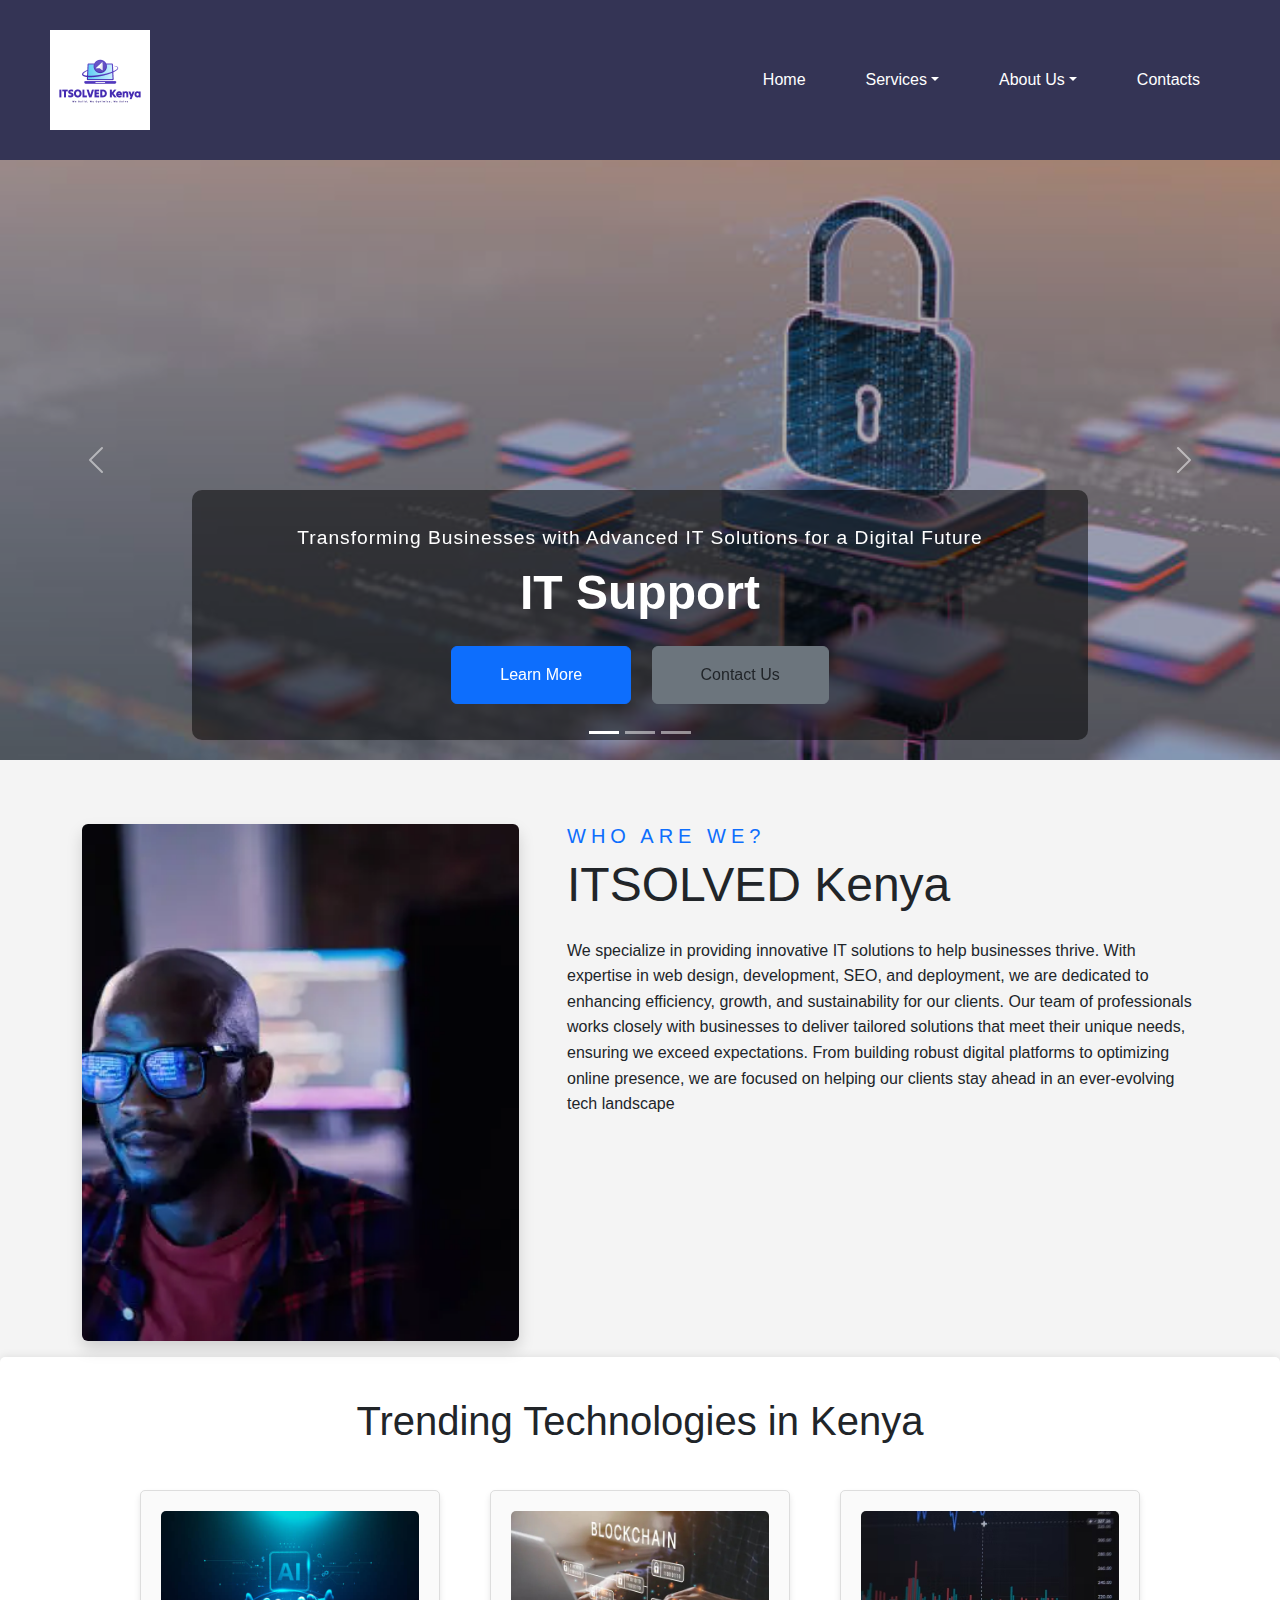
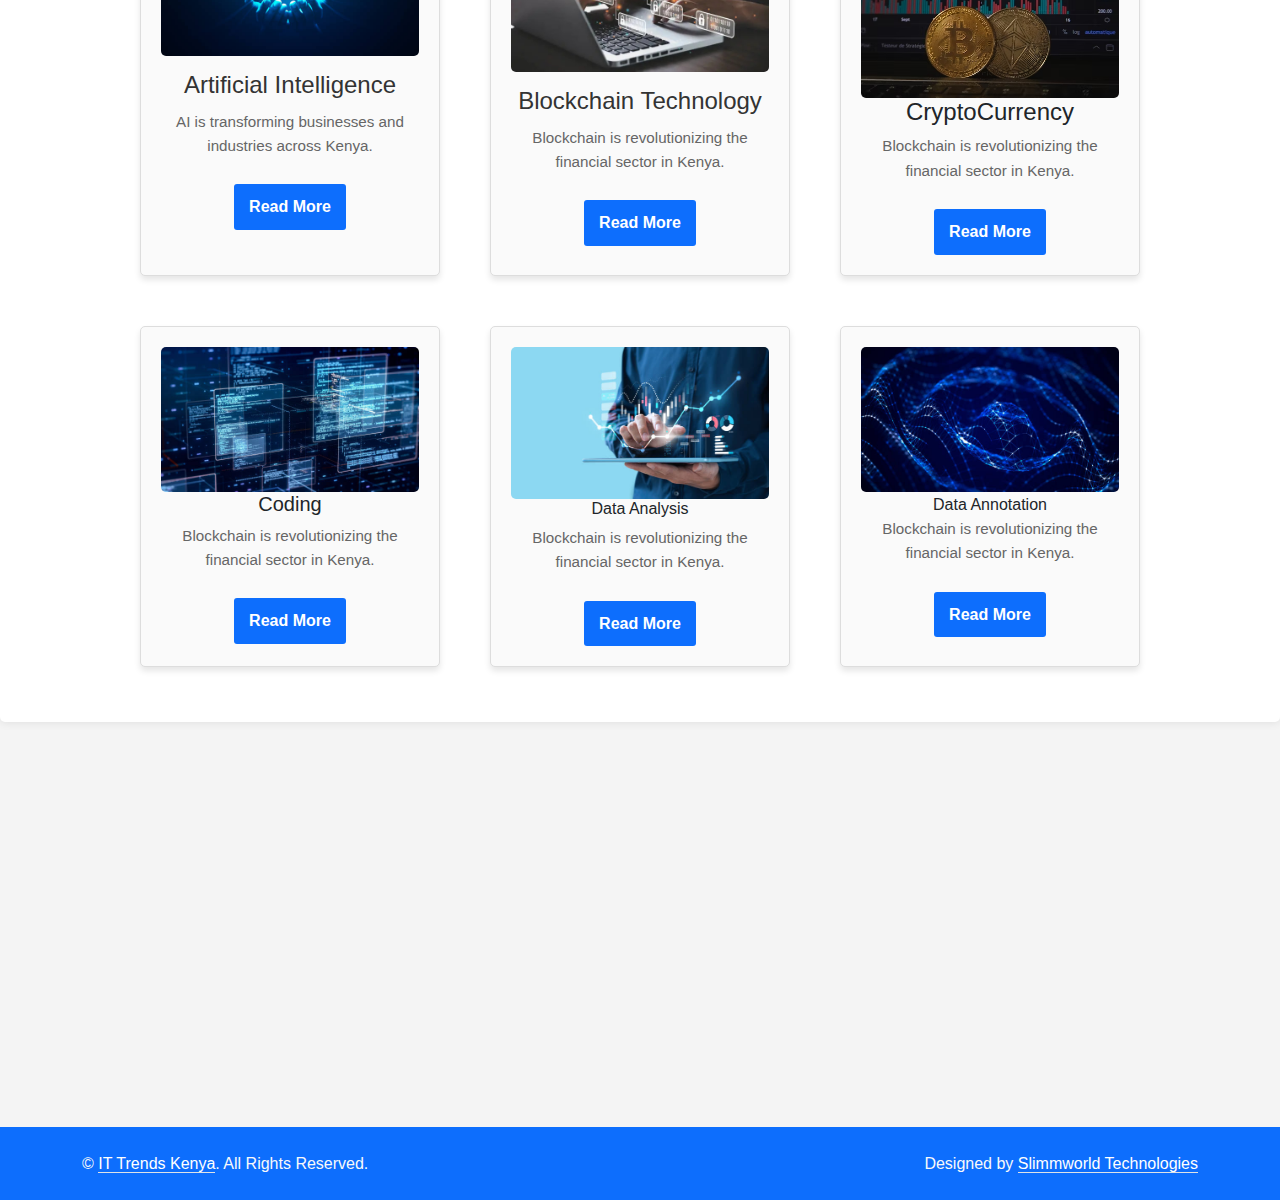
<file: index.html>
<!DOCTYPE html>
<html lang="en">
<head>
    <meta charset="UTF-8">
    <meta name="viewport" content="width=device-width, initial-scale=1.0">
    <title>ITSOLVED Kenya</title>
    <link href="https://cdn.jsdelivr.net/npm/bootstrap@5.3.0/dist/css/bootstrap.min.css" rel="stylesheet">
    <link href="https://cdnjs.cloudflare.com/ajax/libs/font-awesome/5.10.0/css/all.min.css" rel="stylesheet">
    <link href="https://cdn.jsdelivr.net/npm/bootstrap-icons@1.4.1/font/bootstrap-icons.css" rel="stylesheet">
    <link rel="stylesheet" href="https://cdnjs.cloudflare.com/ajax/libs/animate.css/4.1.1/animate.min.css"/>
    <link rel="stylesheet" href="styles.css">

</head>
<body>

    <div data-include="./components/header.html"></div>

    <main>
  <!-- Carousel Start -->
  <div class="container-fluid p-0 mb-5">
    <div id="header-carousel" class="carousel slide carousel-fade" data-bs-ride="carousel">
        <div class="carousel-indicators">
            <button type="button" data-bs-target="#header-carousel" data-bs-slide-to="0" class="active" aria-current="true" aria-label="Slide 1"></button>
            <button type="button" data-bs-target="#header-carousel" data-bs-slide-to="1" aria-label="Slide 2"></button>
            <button type="button" data-bs-target="#header-carousel" data-bs-slide-to="2" aria-label="Slide 3"></button>
          </div>
        <div class="carousel-inner">
            <div class="carousel-item active">
                <img class="w-100" src="images/block.jpg" alt="Image">
                <div class="carousel-caption d-flex flex-column align-items-center justify-content-center">
                    <div class="p-3" style="max-width: 900px;">
                        <h5 class="text-white animated bounceInDown">Transforming Businesses with Advanced IT Solutions for a Digital Future</h5>
                        <h1 class="display-1 text-white mb-md-4 animated zoomIn">IT Support</h1>
                        <a href="IT-support.html" class="btn btn-primary py-md-3 px-md-5 me-3 animated slideInLeft">Learn More</a>
                        <a href="contacts.html" class="btn btn-secondary py-md-3 px-md-5 text-dark animated slideInRight">Contact Us</a>
                    </div>
                </div>
            </div>
            <div class="carousel-item">
                <img class="w-100" src="images/ITsolutions-ezgif.com-webp-to-jpg-converter.jpg" alt="Image">
                <div class="carousel-caption d-flex flex-column align-items-center justify-content-center">
                    <div class="p-3" style="max-width: 900px;">
                        <h5 class="text-white animated bounceInDown">We provide cutting-edge solutions to help you stay ahead of the competition.</h5>
                        <h1 class="display-1 text-white mb-md-4 animated zoomIn">Design Solutions</h1>
                        <a href="prts.html" class="btn btn-primary py-md-3 px-md-5 me-3 animated slideInLeft">Learn More</a>
                        <a href="IT-solutions.html" class="btn btn-secondary py-md-3 px-md-5 text-dark animated slideInRight">Contact Us</a>
                    </div>
                </div>
            </div>
            <div class="carousel-item">
                <img class="w-100" src="images/UX.jpg" alt="Image">
                <div class="carousel-caption d-flex flex-column align-items-center justify-content-center">
                    <div class="p-3" style="max-width: 900px;">
                        <h5 class="text-white animated bounceInDown">Empowering Progress with Reliable and Sustainable Software Solutions</h5>
                        <h1 class="display-1 text-white mb-md-4 animated zoomIn">Software Solutions</h1>
                        <a href="power.html" class="btn btn-primary py-md-3 px-md-5 me-3 animated slideInLeft">Learn More</a>
                        <a href="contacts.html" class="btn btn-secondary py-md-3 px-md-5 text-dark animated slideInRight">Contact Us</a>
                    </div>
                </div>
            </div>
        </div>
        <button class="carousel-control-prev" type="button" data-bs-target="#header-carousel"
            data-bs-slide="prev">
            <span class="carousel-control-prev-icon" aria-hidden="true"></span>
            <span class="visually-hidden">Previous</span>
        </button>
        <button class="carousel-control-next" type="button" data-bs-target="#header-carousel"
            data-bs-slide="next">
            <span class="carousel-control-next-icon" aria-hidden="true"></span>
            <span class="visually-hidden">Next</span>
        </button>
    </div>
</div>
<!-- Carousel End -->


    <!-- About Start -->
    <div class="container-fluid py-3 wow fadeInUp" data-wow-delay="0.1s">
        <div class="container">
            <div class="row gx-5">
                <div class="col-lg-5 mb-5 mb-lg-0" style="min-height: 500px;">
                    <div class="position-relative h-100">
                        <img class="position-absolute w-100 h-100 shadow rounded wow zoomIn" data-wow-delay="0.3s" src="../images/techguy.png" style="object-fit: cover;">
                    </div>
                </div>
                <div class="col-lg-7">
                    <div class="mb-4">
                        <h5 class="text-primary text-uppercase" style="letter-spacing: 5px;">Who are we?</h5>
                        <h1 class="display-5 mb-0">ITSOLVED Kenya</h1>
                    </div>
                    <p class="mb-4"> We specialize in providing innovative IT solutions to help businesses thrive. With expertise in web design, development, SEO, and deployment, we are dedicated to enhancing efficiency, growth, and sustainability for our clients. Our team of professionals works closely with businesses to deliver tailored solutions that meet their unique needs, ensuring we exceed expectations. From building robust digital platforms to optimizing online presence, we are focused on helping our clients stay ahead in an ever-evolving tech landscape</p>
                    <div class="row g-3">
                        <div class="col-sm-6 wow zoomIn" data-wow-delay="0.6s">
                            <div class="bg-primary d-flex flex-column justify-content-center text-center border-bottom border-5 border-secondary rounded p-3" style="height: 200px;">
                                <i class="fa fa-star fa-4x text-white mb-4"></i>
                                <h4 class="text-white mb-0">Over 10 Years of Combined Experience</h4>
                            </div>
                        </div>
                        <div class="col-sm-6 wow zoomIn" data-wow-delay="0.9s">
                            <div class="bg-secondary d-flex flex-column justify-content-center text-center border-bottom border-5 border-primary rounded p-3" style="height: 200px;">
                                <i class="fa fa-award fa-4x text-dark mb-4"></i>
                                <h4 class="text-dark mb-0">Simplifying Technology, Amplifying Success</h4>
                            </div>
                        </div>
                    </div>
                </div>
            </div>
        </div>
    </div>
    <!-- About End -->
    

   

        <section id="trending">
            <h2>Trending Technologies in Kenya</h2>
            <div class="trend-container">
                <div class="trend-item">
                    <img src="images/AI.jpg" alt="Artificial Intelligence">
                    <h3>Artificial Intelligence</h3>
                    <p>AI is transforming businesses and industries across Kenya.</p>
                    <a href="News/AInews.html">Read More</a>
                </div>
                <div class="trend-item">
                    <img src="images/BlockChain.jpg" alt="Blockchain">
                    <h3>Blockchain Technology</h3>
                    <p>Blockchain is revolutionizing the financial sector in Kenya.</p>
                    <a href="News/Blockchain.html">Read More</a>
                </div>
                <div class="trend-item">
                    <img src="images/crypto.jpg" alt="CryptoCurrency">
                    <h4>CryptoCurrency</h4>
                    <p>Blockchain is revolutionizing the financial sector in Kenya.</p>
                    <a href="News/CryptoCurrency.html">Read More</a>
                </div>
                <div class="trend-item">
                    <img src="images/coding.jpg" alt="Coding">
                    <h5>Coding</h5>
                    <p>Blockchain is revolutionizing the financial sector in Kenya.</p>
                    <a href="News/Coding.html">Read More</a>
                </div>
                <div class="trend-item">
                    <img src="images/analysis.jpg" alt="Data Analysis">
                    <h6>Data Analysis</h6>
                    <p>Blockchain is revolutionizing the financial sector in Kenya.</p>
                    <a href="News/Data Analysis.html">Read More</a>
                </div>
                <div class="trend-item">
                    <img src="images/Annotation.jpg" alt="Data Annotation">
                    <h7>Data Annotation</h7>
                    <p>Blockchain is revolutionizing the financial sector in Kenya.</p>
                    <a href="News/Data Annotation.html">Read More</a>
                </div>
                <!-- Add more trend items as needed -->
            </div>
        </section>
    </main>

    <div data-include="./components/footer.html"></div>
    <button id="backToTop" title="Go to top">↑</button>


<link rel="stylesheet" href="https://cdnjs.cloudflare.com/ajax/libs/animate.css/4.1.1/animate.min.css"/>

<script src="https://cdn.jsdelivr.net/npm/bootstrap@5.3.0/dist/js/bootstrap.bundle.min.js"></script>

<script src="https://code.jquery.com/jquery-3.6.0.min.js"></script>
<script src="https://cdnjs.cloudflare.com/ajax/libs/wow/1.1.2/wow.min.js"></script>
<script>
    new WOW().init();
</script>

    <script src="scripts.js"></script>
</body>
</html>
</file>
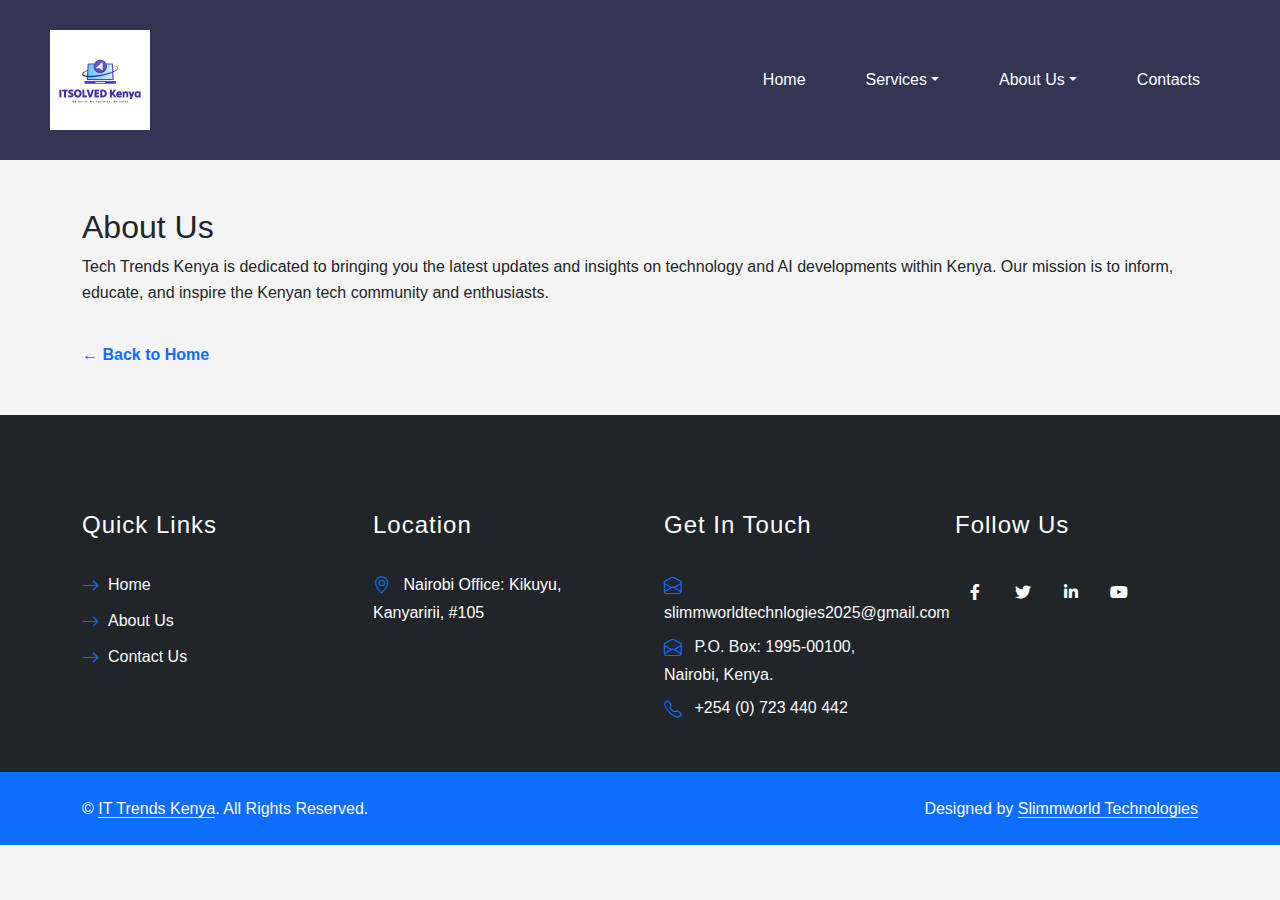
<file: about.html>
<!DOCTYPE html>
<html lang="en">
<head>
    <meta charset="UTF-8">
    <meta name="viewport" content="width=device-width, initial-scale=1.0">
    <title>About - Tech Trends Kenya</title>
    <link href="https://cdn.jsdelivr.net/npm/bootstrap@5.3.0/dist/css/bootstrap.min.css" rel="stylesheet">
    <link href="https://cdnjs.cloudflare.com/ajax/libs/font-awesome/5.10.0/css/all.min.css" rel="stylesheet">
    <link href="https://cdn.jsdelivr.net/npm/bootstrap-icons@1.4.1/font/bootstrap-icons.css" rel="stylesheet">

    <link rel="stylesheet" href="styles.css">

</head>
<body>
    <div data-include="./components/header.html"></div>

    <main>



        <section class="container my-5">
            <h2>About Us</h2>
            <p>
                Tech Trends Kenya is dedicated to bringing you the latest updates and insights on technology and AI developments within Kenya. Our mission is to inform, educate, and inspire the Kenyan tech community and enthusiasts.
            </p>
            <!-- Add more content as needed -->
            <a href="index.html" class="back-link">← Back to Home</a>
        </section>
    </main>
    <div data-include="./components/footer.html"></div>
    <button id="backToTop" title="Go to top">↑</button>


 <link rel="stylesheet" href="https://cdnjs.cloudflare.com/ajax/libs/animate.css/4.1.1/animate.min.css"/>


 <script src="https://cdnjs.cloudflare.com/ajax/libs/wow/1.1.2/wow.min.js"></script>
 <script>
     new WOW().init();
 </script>

  <script src="https://cdn.jsdelivr.net/npm/bootstrap@5.3.0/dist/js/bootstrap.bundle.min.js"></script>
    <script src="scripts.js"></script>
</body>
</html>
</file>
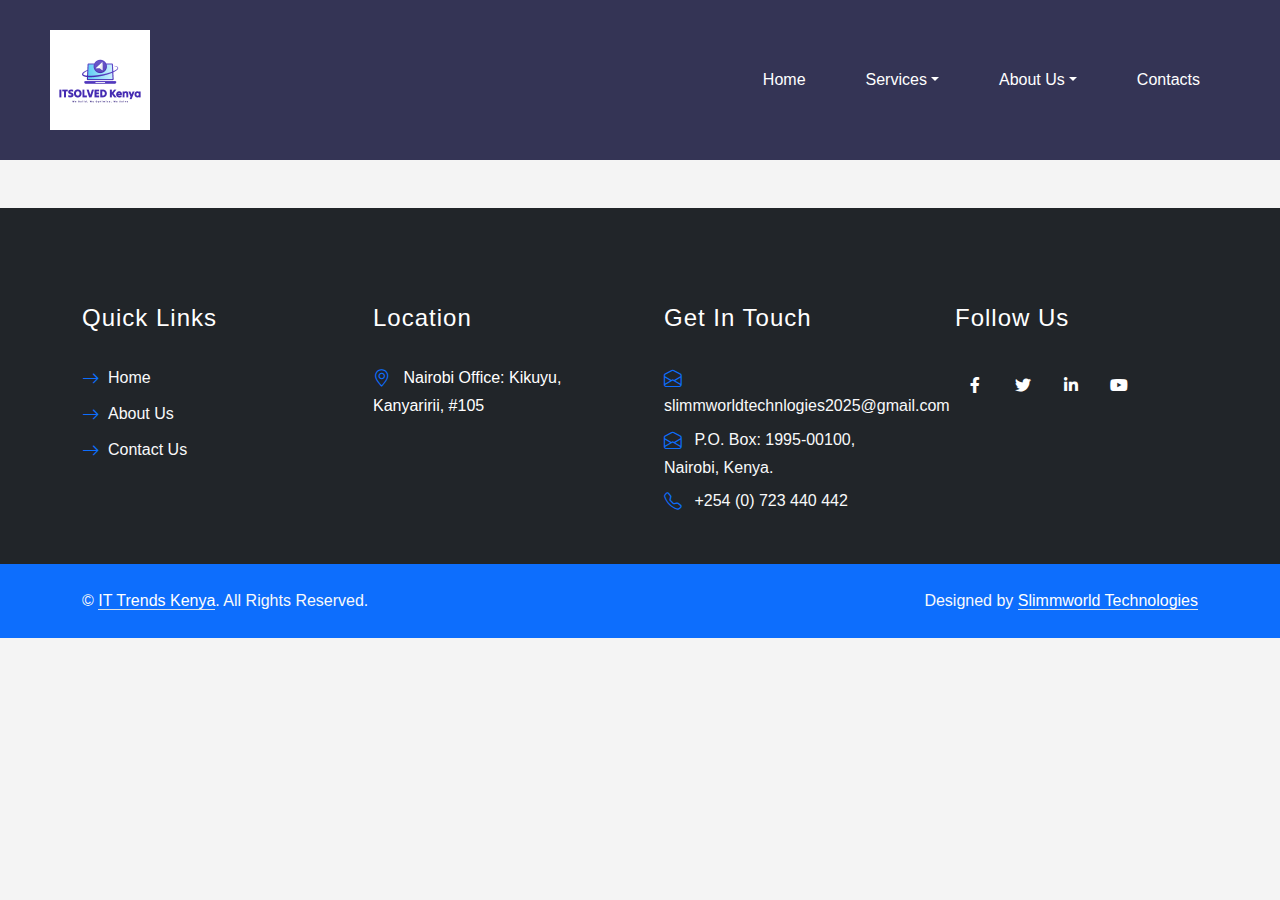
<file: contacts.html>
<!DOCTYPE html>
<html lang="en">
<head>
    <meta charset="UTF-8">
    <meta name="viewport" content="width=device-width, initial-scale=1.0">
    <title>Contact Us</title>
    <link href="https://cdn.jsdelivr.net/npm/bootstrap@5.3.0/dist/css/bootstrap.min.css" rel="stylesheet">
    <link href="https://cdnjs.cloudflare.com/ajax/libs/font-awesome/5.10.0/css/all.min.css" rel="stylesheet">
    <link href="https://cdn.jsdelivr.net/npm/bootstrap-icons@1.4.1/font/bootstrap-icons.css" rel="stylesheet">

    <link rel="stylesheet" href="styles.css">

</head>
<body>
    <div data-include="./components/header.html"></div>

    <main>







    </main>
    <div data-include="./components/footer.html"></div>
    <button id="backToTop" title="Go to top">↑</button>


 <link rel="stylesheet" href="https://cdnjs.cloudflare.com/ajax/libs/animate.css/4.1.1/animate.min.css"/>


 <script src="https://cdnjs.cloudflare.com/ajax/libs/wow/1.1.2/wow.min.js"></script>
 <script>
     new WOW().init();
 </script>

  <script src="https://cdn.jsdelivr.net/npm/bootstrap@5.3.0/dist/js/bootstrap.bundle.min.js"></script>
    <script src="scripts.js"></script>
</file>
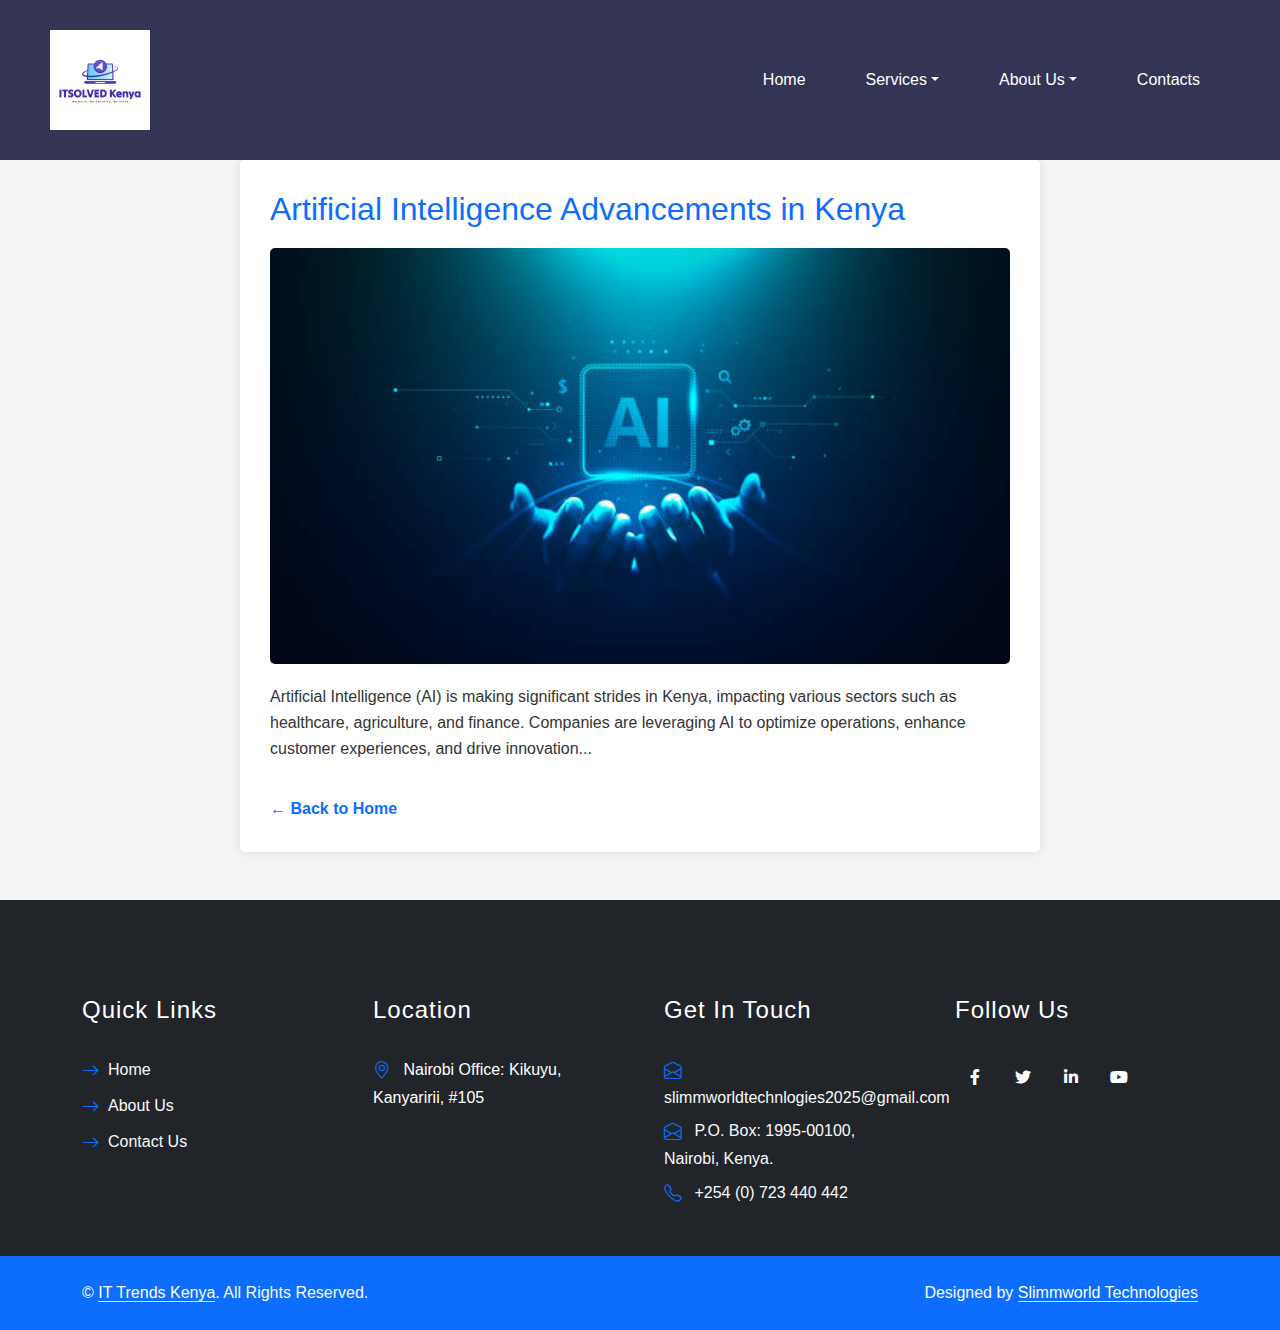
<file: News/AInews.html>
<!DOCTYPE html>
<html lang="en">
<head>
    <meta charset="UTF-8">
    <meta name="viewport" content="width=device-width, initial-scale=1.0">
    <title>Artificial Intelligence Advancements in Kenya</title>
    <title>IT Trends Kenya</title>
    <link href="https://cdn.jsdelivr.net/npm/bootstrap@5.3.0/dist/css/bootstrap.min.css" rel="stylesheet">
    <link href="https://cdnjs.cloudflare.com/ajax/libs/font-awesome/5.10.0/css/all.min.css" rel="stylesheet">
    <link href="https://cdn.jsdelivr.net/npm/bootstrap-icons@1.4.1/font/bootstrap-icons.css" rel="stylesheet">

    <link rel="stylesheet" href="../styles.css">

</head>
<body>
    <div data-include="../components/headerSecondLevel.html"></div>

    <main>



        <article>
            <h2>Artificial Intelligence Advancements in Kenya</h2>
            <img src="../images/AI.jpg" alt="AI Detailed Image">
            <p>
                Artificial Intelligence (AI) is making significant strides in Kenya, impacting various sectors such as healthcare, agriculture, and finance. Companies are leveraging AI to optimize operations, enhance customer experiences, and drive innovation...
            </p>
            <!-- Add more content as needed -->
            <a href="../index.html" class="back-link">← Back to Home</a>
        </article>
    </main>

    <div data-include="../components/footer.html"></div>
    <button id="backToTop" title="Go to top">↑</button>


 <link rel="stylesheet" href="https://cdnjs.cloudflare.com/ajax/libs/animate.css/4.1.1/animate.min.css"/>


 <script src="https://cdnjs.cloudflare.com/ajax/libs/wow/1.1.2/wow.min.js"></script>
 <script>
     new WOW().init();
 </script>

  <script src="https://cdn.jsdelivr.net/npm/bootstrap@5.3.0/dist/js/bootstrap.bundle.min.js"></script>
    <script src="../scripts.js"></script>
</body>
</html>
</file>
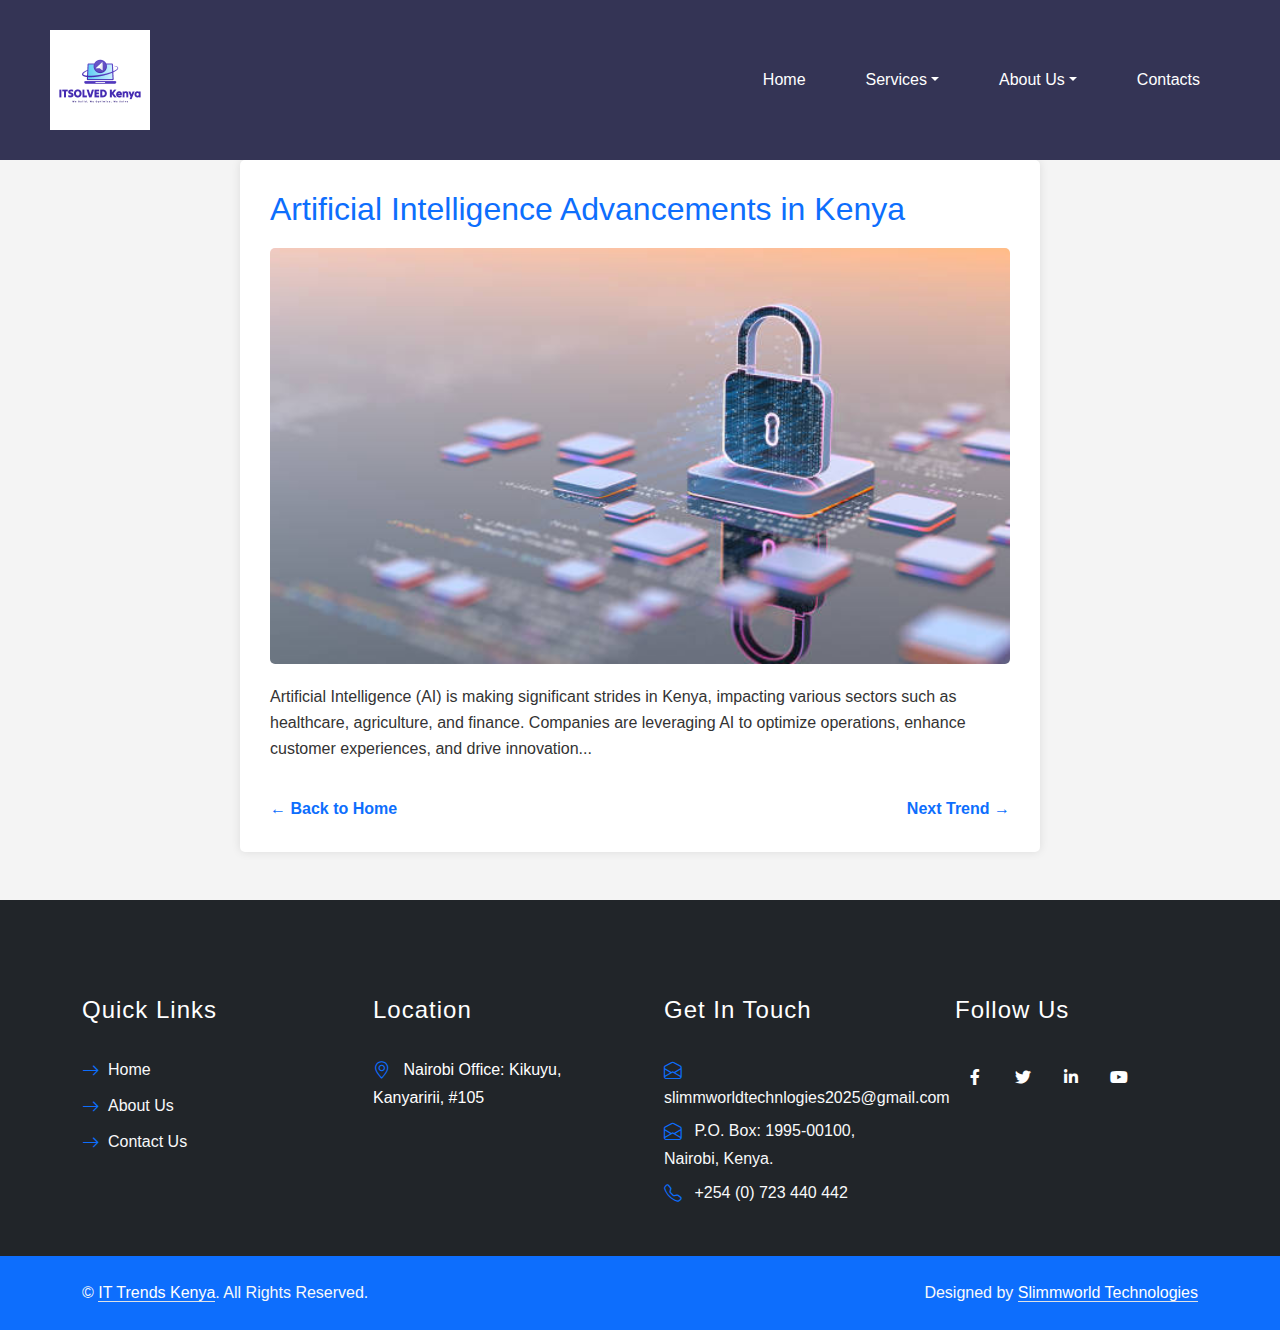
<file: News/Blockchain.html>
<!DOCTYPE html>
<html lang="en">
<head>
    <meta charset="UTF-8">
    <meta name="viewport" content="width=device-width, initial-scale=1.0">
    <title>Artificial Intelligence Advancements in Kenya</title>
    <title>IT Trends Kenya</title>
    <link href="https://cdn.jsdelivr.net/npm/bootstrap@5.3.0/dist/css/bootstrap.min.css" rel="stylesheet">
    <link href="https://cdnjs.cloudflare.com/ajax/libs/font-awesome/5.10.0/css/all.min.css" rel="stylesheet">
    <link href="https://cdn.jsdelivr.net/npm/bootstrap-icons@1.4.1/font/bootstrap-icons.css" rel="stylesheet">

    <link rel="stylesheet" href="../styles.css">

</head>
<body>
    <div data-include="../components/headerSecondLevel.html"></div>

    <main>



        <article>
            <h2>Artificial Intelligence Advancements in Kenya</h2>
            <img src="../images/block.jpg" alt="AI Detailed Image">
            <p>
                Artificial Intelligence (AI) is making significant strides in Kenya, impacting various sectors such as healthcare, agriculture, and finance. Companies are leveraging AI to optimize operations, enhance customer experiences, and drive innovation...
            </p>
            <!-- Add more content as needed -->
            <a href="../index.html" class="back-link">← Back to Home</a>
            <a href="Data Annotation.html" class="next-trend-link">Next Trend →</a>
        </article>
    </main>

    <div data-include="../components/footer.html"></div>
    <button id="backToTop" title="Go to top">↑</button>


 <link rel="stylesheet" href="https://cdnjs.cloudflare.com/ajax/libs/animate.css/4.1.1/animate.min.css"/>


 <script src="https://cdnjs.cloudflare.com/ajax/libs/wow/1.1.2/wow.min.js"></script>
 <script>
     new WOW().init();
 </script>

  <script src="https://cdn.jsdelivr.net/npm/bootstrap@5.3.0/dist/js/bootstrap.bundle.min.js"></script>
    <script src="../scripts.js"></script>
</body>
</html>
</file>
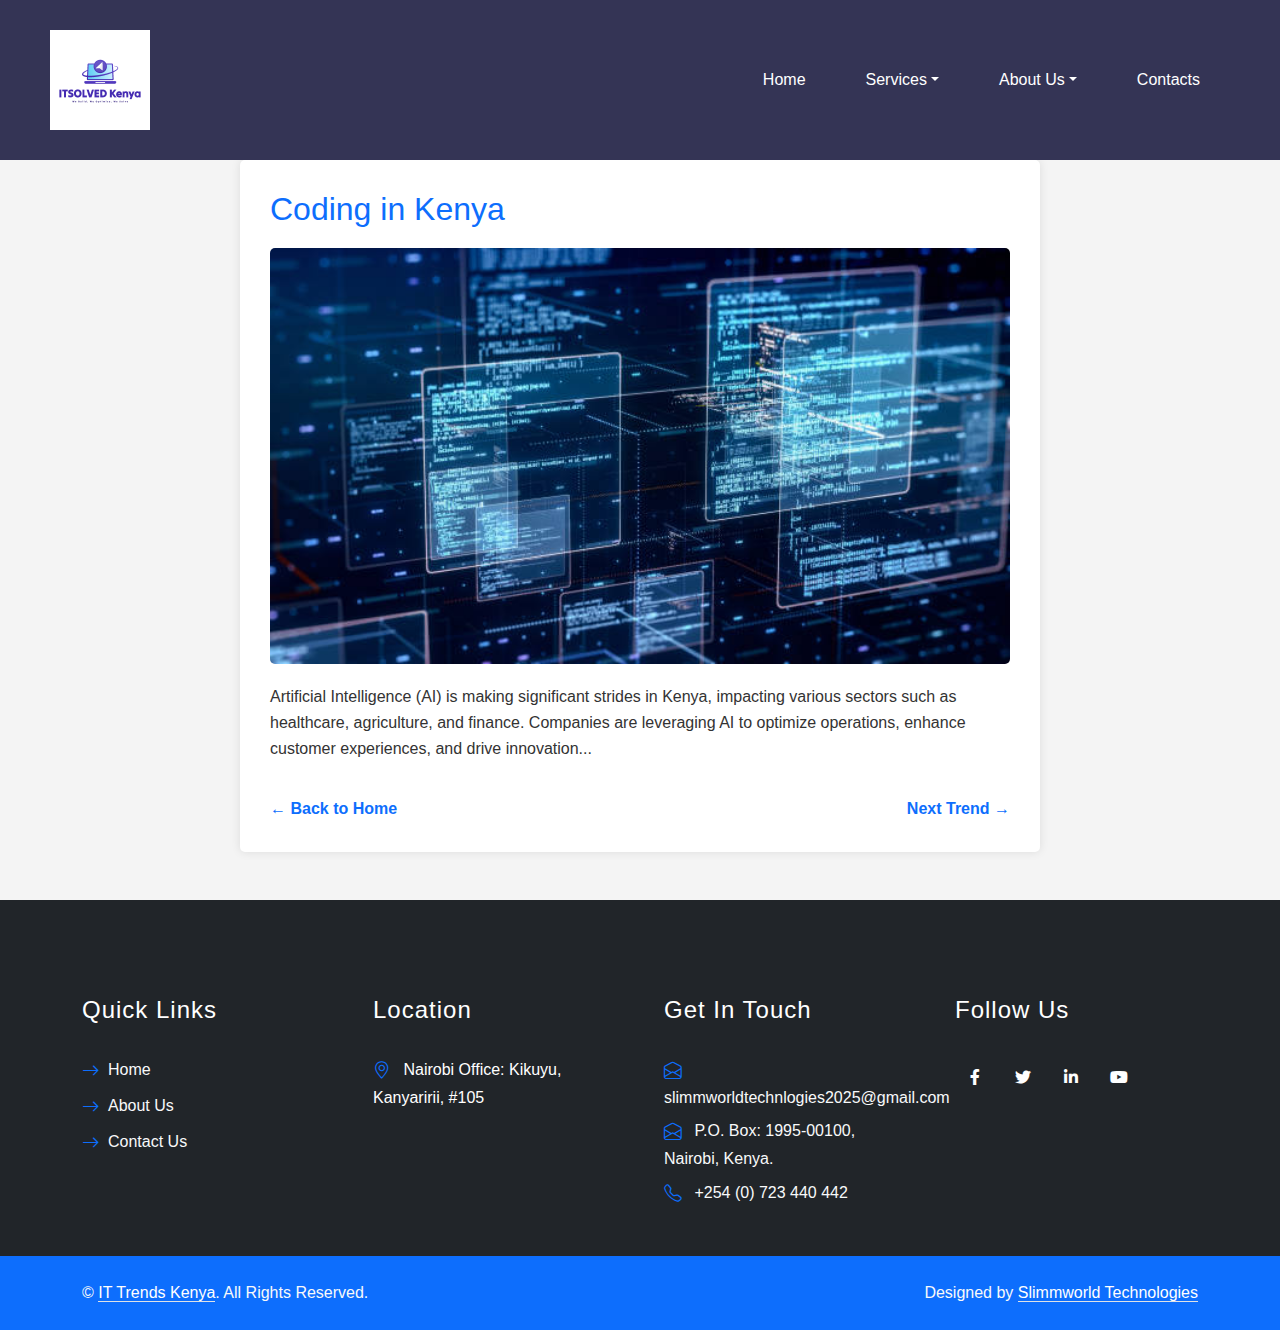
<file: News/Coding.html>
<!DOCTYPE html>
<html lang="en">
<head>
    <meta charset="UTF-8">
    <meta name="viewport" content="width=device-width, initial-scale=1.0">
    <title>Artificial Intelligence Advancements in Kenya</title>
    <title>IT Trends Kenya</title>
    <link href="https://cdn.jsdelivr.net/npm/bootstrap@5.3.0/dist/css/bootstrap.min.css" rel="stylesheet">
    <link href="https://cdnjs.cloudflare.com/ajax/libs/font-awesome/5.10.0/css/all.min.css" rel="stylesheet">
    <link href="https://cdn.jsdelivr.net/npm/bootstrap-icons@1.4.1/font/bootstrap-icons.css" rel="stylesheet">

    <link rel="stylesheet" href="../styles.css">

</head>
<body>
    <div data-include="../components/headerSecondLevel.html"></div>

    <main>



        <article>
            <h2>Coding in Kenya</h2>
            <img src="../images/coding.jpg" alt="coding">
            <p>
                Artificial Intelligence (AI) is making significant strides in Kenya, impacting various sectors such as healthcare, agriculture, and finance. Companies are leveraging AI to optimize operations, enhance customer experiences, and drive innovation...
            </p>
            <!-- Add more content as needed -->
            <a href="../index.html" class="back-link">← Back to Home</a>
            <a href="CryptoCurrency.html" class="next-trend-link">Next Trend →</a>
        </article>
    </main>

    <div data-include="../components/footer.html"></div>
    <button id="backToTop" title="Go to top">↑</button>


 <link rel="stylesheet" href="https://cdnjs.cloudflare.com/ajax/libs/animate.css/4.1.1/animate.min.css"/>


 <script src="https://cdnjs.cloudflare.com/ajax/libs/wow/1.1.2/wow.min.js"></script>
 <script>
     new WOW().init();
 </script>

  <script src="https://cdn.jsdelivr.net/npm/bootstrap@5.3.0/dist/js/bootstrap.bundle.min.js"></script>
    <script src="../scripts.js"></script>
</body>
</html>
</file>
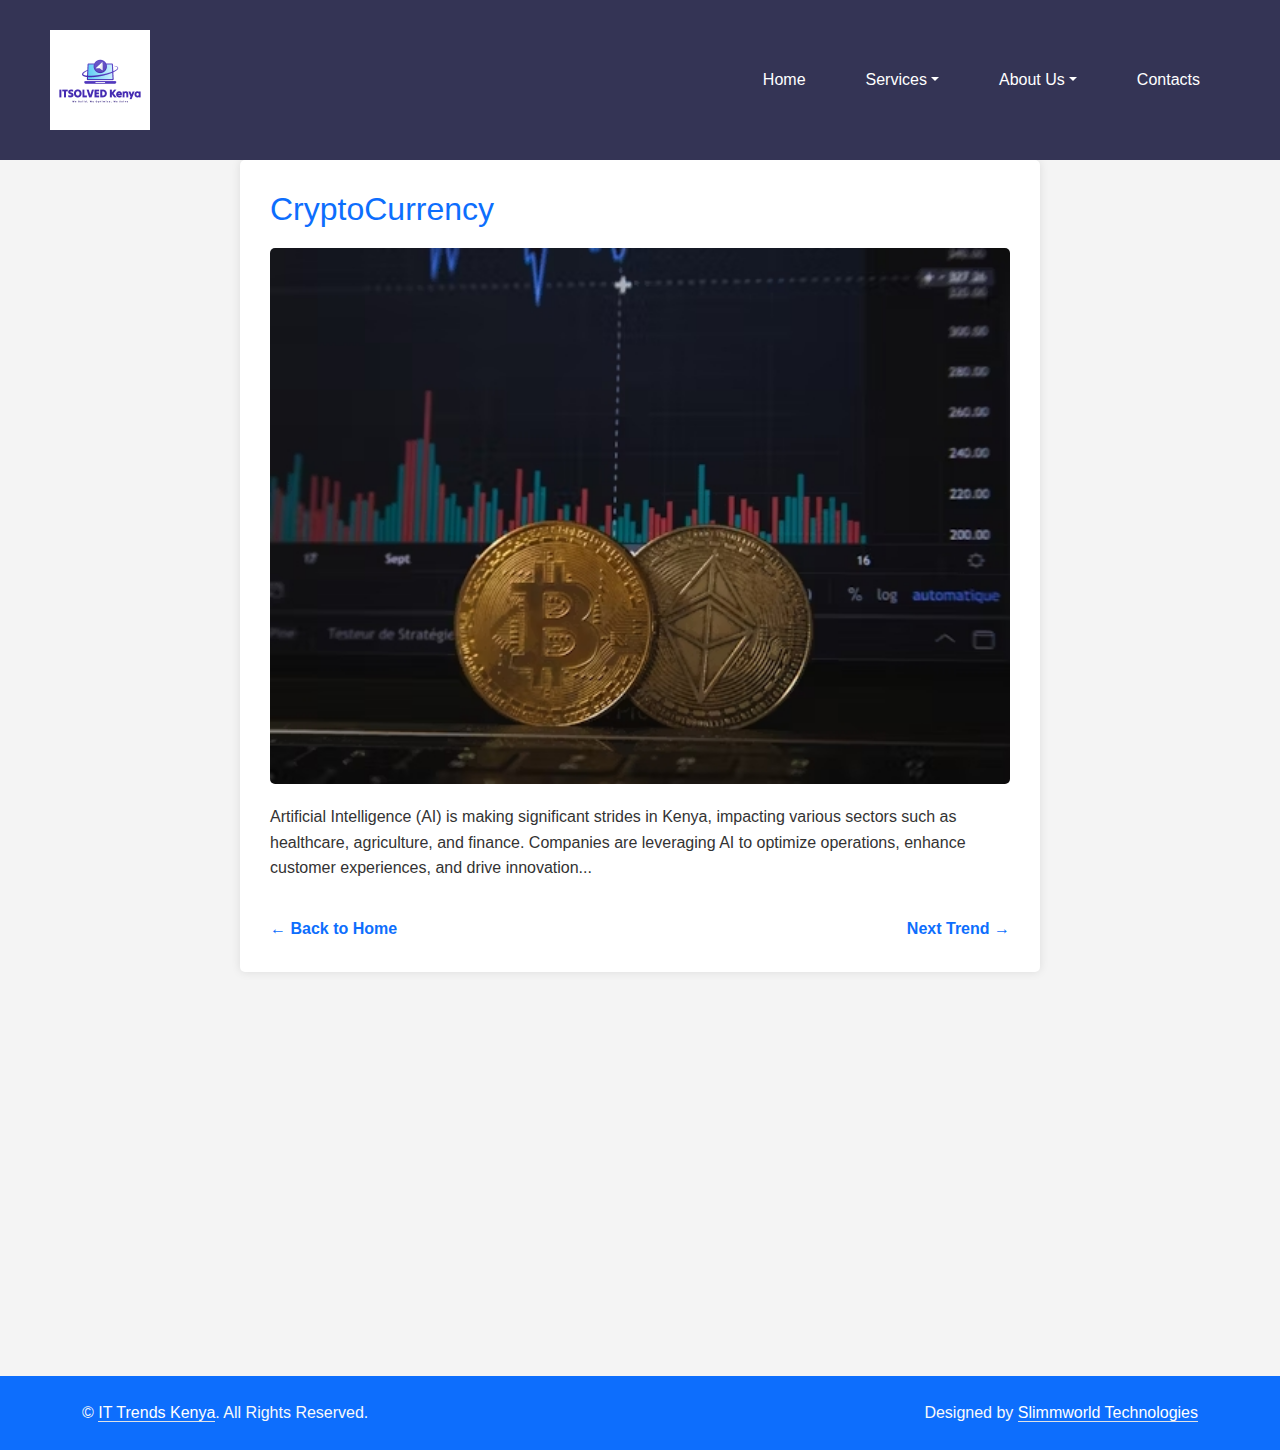
<file: News/CryptoCurrency.html>
<!DOCTYPE html>
<html lang="en">
<head>
    <meta charset="UTF-8">
    <meta name="viewport" content="width=device-width, initial-scale=1.0">
    <title>Artificial Intelligence Advancements in Kenya</title>
    <title>IT Trends Kenya</title>
    <link href="https://cdn.jsdelivr.net/npm/bootstrap@5.3.0/dist/css/bootstrap.min.css" rel="stylesheet">
    <link href="https://cdnjs.cloudflare.com/ajax/libs/font-awesome/5.10.0/css/all.min.css" rel="stylesheet">
    <link href="https://cdn.jsdelivr.net/npm/bootstrap-icons@1.4.1/font/bootstrap-icons.css" rel="stylesheet">

    <link rel="stylesheet" href="../styles.css">

</head>
<body>
    <div data-include="../components/headerSecondLevel.html"></div>

    <main>



        <article>
            <h2>CryptoCurrency</h2>
            <img src="../images/crypto.jpg" alt="CryptoCurrency">
            <p>
                Artificial Intelligence (AI) is making significant strides in Kenya, impacting various sectors such as healthcare, agriculture, and finance. Companies are leveraging AI to optimize operations, enhance customer experiences, and drive innovation...
            </p>
            <!-- Add more content as needed -->
            <a href="../index.html" class="back-link">← Back to Home</a>
            <a href="Data Analysis.html" class="next-trend-link">Next Trend →</a>
        </article>
    </main>

    <div data-include="../components/footer.html"></div>
    <button id="backToTop" title="Go to top">↑</button>


 <link rel="stylesheet" href="https://cdnjs.cloudflare.com/ajax/libs/animate.css/4.1.1/animate.min.css"/>


 <script src="https://cdnjs.cloudflare.com/ajax/libs/wow/1.1.2/wow.min.js"></script>
 <script>
     new WOW().init();
 </script>

  <script src="https://cdn.jsdelivr.net/npm/bootstrap@5.3.0/dist/js/bootstrap.bundle.min.js"></script>
    <script src="../scripts.js"></script>
</body>
</html>
</file>
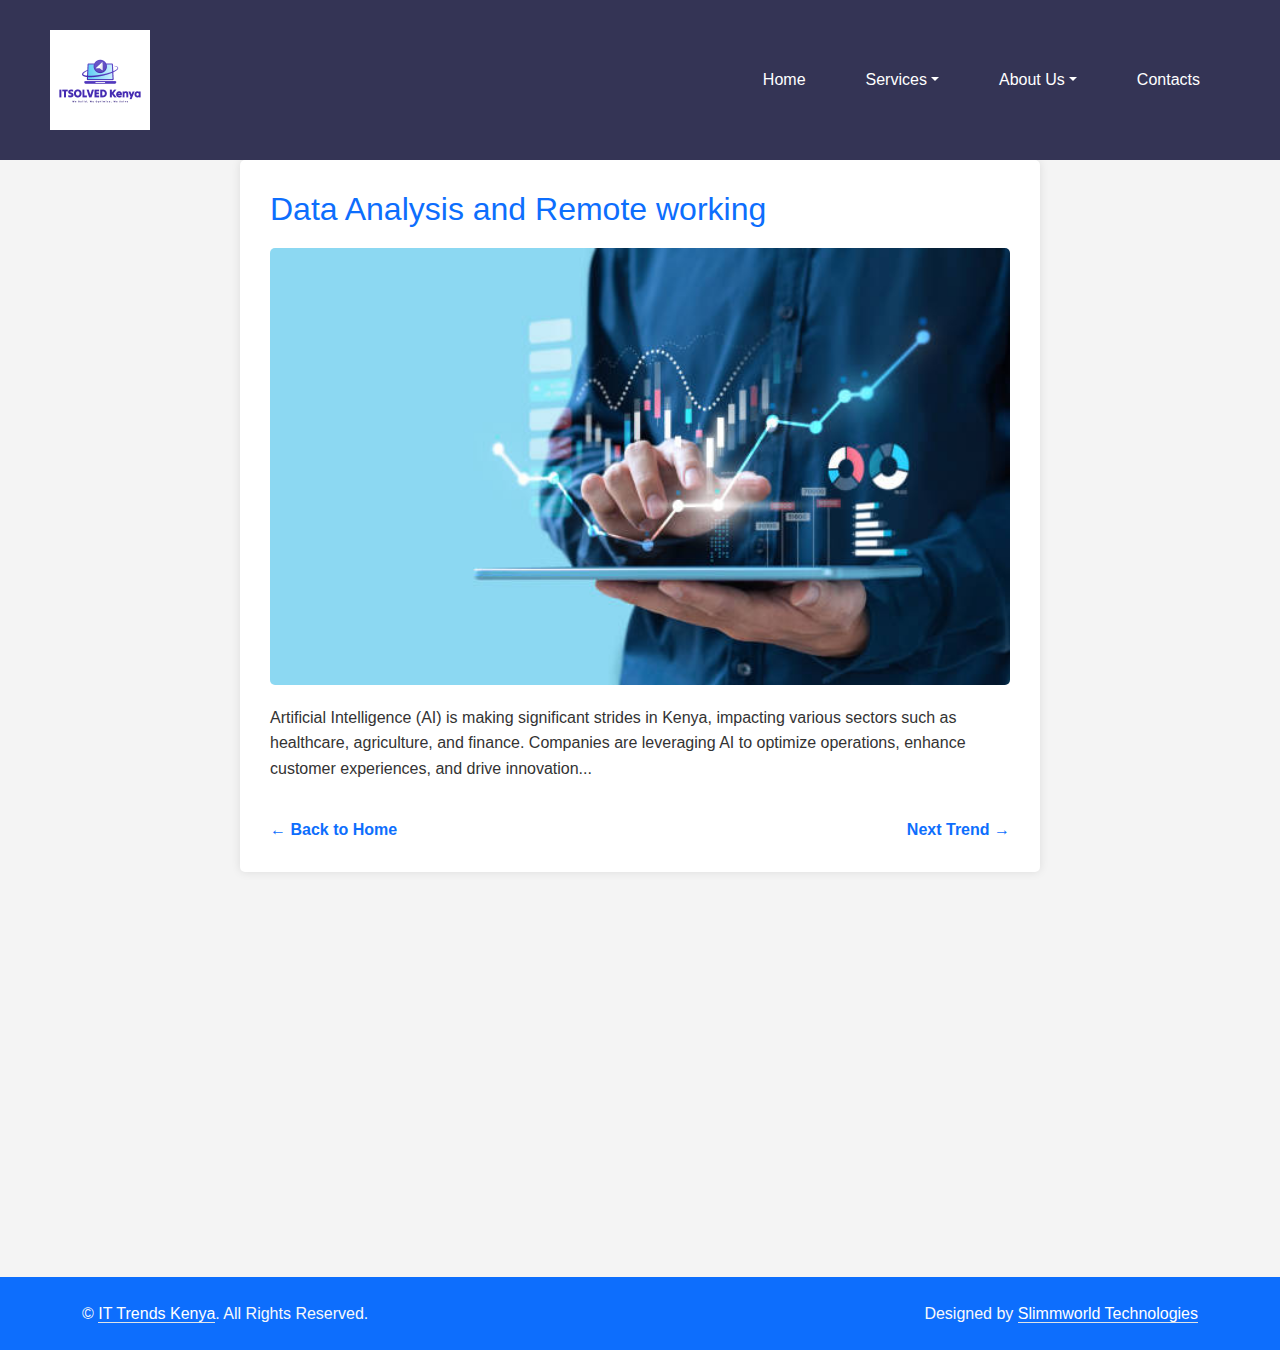
<file: News/Data Analysis.html>
<!DOCTYPE html>
<html lang="en">
<head>
    <meta charset="UTF-8">
    <meta name="viewport" content="width=device-width, initial-scale=1.0">
    <title>Artificial Intelligence Advancements in Kenya</title>
    <title>IT Trends Kenya</title>
    <link href="https://cdn.jsdelivr.net/npm/bootstrap@5.3.0/dist/css/bootstrap.min.css" rel="stylesheet">
    <link href="https://cdnjs.cloudflare.com/ajax/libs/font-awesome/5.10.0/css/all.min.css" rel="stylesheet">
    <link href="https://cdn.jsdelivr.net/npm/bootstrap-icons@1.4.1/font/bootstrap-icons.css" rel="stylesheet">

    <link rel="stylesheet" href="../styles.css">

</head>
<body>
    <div data-include="../components/headerSecondLevel.html"></div>

    <main>



        <article>
            <h2>Data Analysis and Remote working</h2>
            <img src="../images/analysis.jpg" alt="Data Analysis">
            <p>
                Artificial Intelligence (AI) is making significant strides in Kenya, impacting various sectors such as healthcare, agriculture, and finance. Companies are leveraging AI to optimize operations, enhance customer experiences, and drive innovation...
            </p>
            <!-- Add more content as needed -->
            <a href="../index.html" class="back-link">← Back to Home</a>
            <a href="Blockchain.html" class="next-trend-link">Next Trend →</a>
        </article>
    </main>

    <div data-include="../components/footer.html"></div>
    <button id="backToTop" title="Go to top">↑</button>


 <link rel="stylesheet" href="https://cdnjs.cloudflare.com/ajax/libs/animate.css/4.1.1/animate.min.css"/>


 <script src="https://cdnjs.cloudflare.com/ajax/libs/wow/1.1.2/wow.min.js"></script>
 <script>
     new WOW().init();
 </script>

  <script src="https://cdn.jsdelivr.net/npm/bootstrap@5.3.0/dist/js/bootstrap.bundle.min.js"></script>
    <script src="../scripts.js"></script>
</body>
</html>
</file>
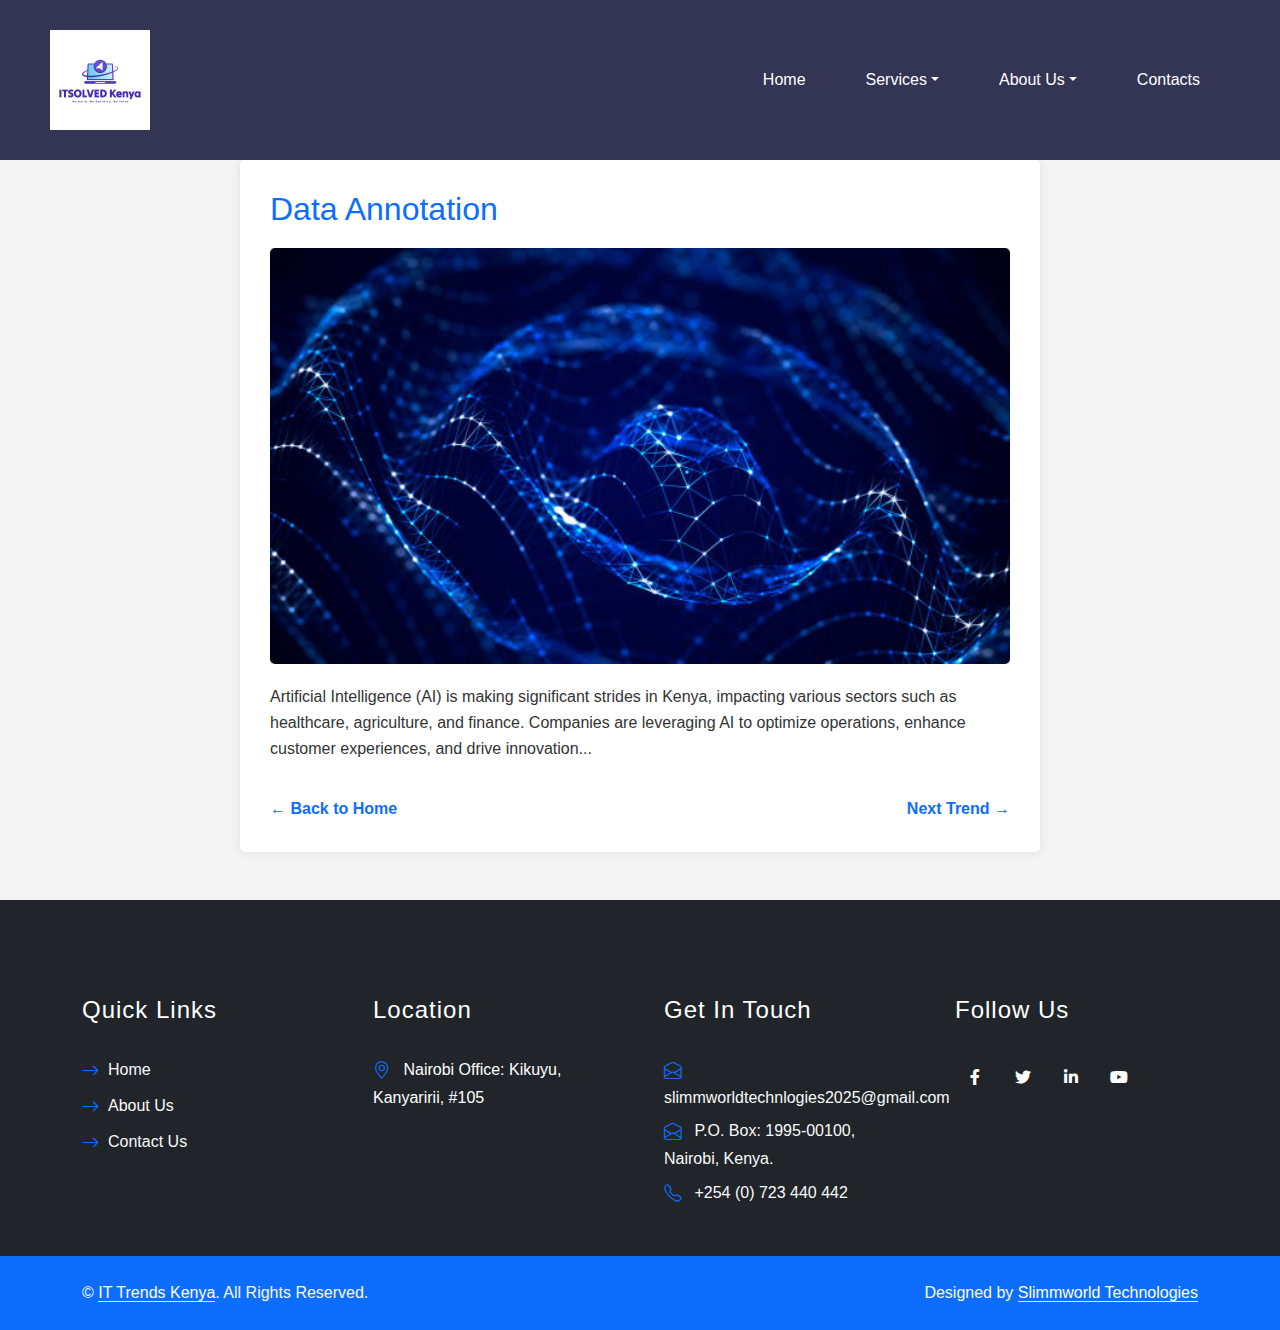
<file: News/Data Annotation.html>
<!DOCTYPE html>
<html lang="en">
<head>
    <meta charset="UTF-8">
    <meta name="viewport" content="width=device-width, initial-scale=1.0">
    <title>Artificial Intelligence Advancements in Kenya</title>
    <title>IT Trends Kenya</title>
    <link href="https://cdn.jsdelivr.net/npm/bootstrap@5.3.0/dist/css/bootstrap.min.css" rel="stylesheet">
    <link href="https://cdnjs.cloudflare.com/ajax/libs/font-awesome/5.10.0/css/all.min.css" rel="stylesheet">
    <link href="https://cdn.jsdelivr.net/npm/bootstrap-icons@1.4.1/font/bootstrap-icons.css" rel="stylesheet">

    <link rel="stylesheet" href="../styles.css">

</head>
<body>
    <div data-include="../components/headerSecondLevel.html"></div>

    <main>



        <article>
            <h2>Data Annotation</h2>
            <img src="../images/Annotation.jpg" alt="AI Detailed Image">
            <p>
                Artificial Intelligence (AI) is making significant strides in Kenya, impacting various sectors such as healthcare, agriculture, and finance. Companies are leveraging AI to optimize operations, enhance customer experiences, and drive innovation...
            </p>
            <!-- Add more content as needed -->
            <a href="../index.html" class="back-link">← Back to Home</a>
            <a href="AInews.html" class="next-trend-link">Next Trend →</a>
        </article>
    </main>

    <div data-include="../components/footer.html"></div>
    <button id="backToTop" title="Go to top">↑</button>


 <link rel="stylesheet" href="https://cdnjs.cloudflare.com/ajax/libs/animate.css/4.1.1/animate.min.css"/>


 <script src="https://cdnjs.cloudflare.com/ajax/libs/wow/1.1.2/wow.min.js"></script>
 <script>
     new WOW().init();
 </script>

  <script src="https://cdn.jsdelivr.net/npm/bootstrap@5.3.0/dist/js/bootstrap.bundle.min.js"></script>
    <script src="../scripts.js"></script>
</body>
</html>
</file>
<file: styles.css>
* {
    margin: 0;
    padding: 0;
    box-sizing: border-box;
}

/* Global Styles */
body {
    font-family: Arial, sans-serif;
    line-height: 1.6;
    background-color: #f4f4f4;
}

header {
    position: relative;
    padding: 30px 50px; 
    background-color: #343455; 
    color: #fff;
    display: flex;
    align-items: center;
    justify-content: space-between; /* Space between logo and other elements */
}

.logo-container {
    flex-shrink: 0;
    margin-right: auto; /* Push other elements to the right */
}

/* Logo styling */
.logo {
    height: 100px; /* Adjust size as needed */
    width: auto; /* Maintain aspect ratio */
    display: block; /* Ensure it's treated as a block-level element */
}



nav .nav-links {
    list-style: none;
    display: flex;
    gap: 20px; 
    margin: 0;
    padding: 0;
}

nav .nav-links li a {
    color: #fff;
    text-decoration: none;
    font-size: 1rem;
    transition: color 0.3s;
}

nav .nav-links li a:hover {
    color: #ffd700; 
}
/* Hamburger Button Styles */
#hamburger {
    background: none;
    border: none;
    cursor: pointer;
    color: #fff; /* Match header text color */
    display: none; /* Hidden by default */
    padding: 0;
    width: 24px;
    height: 24px;
}

#hamburger svg {
    width: 100%;
    height: 100%;
}

#hamburger {
    z-index: 1001; /* Ensure it's above other elements */
}

#nav-menu {
    z-index: 1000;
}
/* Navigation Menu Styles */
#nav-menu {
    display: flex;
}

.nav-list {
    list-style: none;
    display: flex;
    margin: 0;
    padding: 0;
}

.nav-item {
    position: relative;
}

.nav-item a {
    color: #fff;
    text-decoration: none;
    padding: 10px 15px;
    display: block;
}

.nav-item a:hover {
    text-decoration: underline;
}

/* Dropdown Menu Styles */
.dropdown-menu {
    position: absolute;
    top: 100%;
    left: 0;
    background-color: #7fafdb;
    list-style: none;
    padding: 0;
    margin: 0;
    display: none;
    min-width: 150px;
    z-index: 1000;
}

.dropdown-menu li a {
    padding: 10px 15px;
}

.nav-item.dropdown.active .dropdown-menu {
    display: block;
}

/* Back to Top Button Visible Class */
#backToTop.visible {
    display: block;
}

/* Back to Top Button Styles */
#backToTop {
    position: fixed;
    bottom: 40px;
    right: 40px;
    display: none;
    opacity: 0;
    visibility: hidden;
    transition: opacity 0.3s ease, visibility 0.3s ease;
    z-index: 99;
    font-size: 18px;
    border: none;
    outline: none;
    background-color: #0d6efd;
    color: white;
    cursor: pointer;
    padding: 15px;
    border-radius: 50%;
}

#backToTop.visible {
    display: block;
    opacity: 1;
    visibility: visible;
}

#backToTop:hover {
    background-color: #0b5ed7;
}

/* Media Queries */

/* Small Screens (Max Width: 768px) */
@media (max-width: 768px) {
    #hamburger {
        display: block; /* Show hamburger icon */
    }

    #nav-menu {
        position: absolute;
        top: 100%;
        left: 0;
        background-color: #15a89c;
        width: 100%;
        flex-direction: column;
        align-items: center;
        display: none; /* Hidden by default */
    }

    #nav-menu.active {
        display: flex; /* Show menu when active */
    }

    .nav-list {
        flex-direction: column;
        width: 100%;
    }

    .nav-item {
        width: 100%;
        text-align: center;
    }

    .nav-item a {
        padding: 15px 0;
        width: 100%;
    }

    /* Dropdown Menu for Mobile */
    .dropdown-menu {
        position: static;
        min-width: 100%;
    }

    .dropdown-menu.active {
        display: flex;
        flex-direction: column;
    }
}

/* Large Screens (Min Width: 769px) */
@media (min-width: 769px) {
    #nav-menu {
        display: flex !important;
    }

    .nav-list {
        flex-direction: row;
    }

    .nav-item {
        margin: 0 15px;
    }

    /* Dropdown Menu for Desktop */
    .nav-item.dropdown:hover .dropdown-menu {
        display: block;
    }
}
/* styles.css */

/* Carousel Caption Styling */
.carousel-caption {
    background: rgba(0, 0, 0, 0.5); /* Semi-transparent background */
    padding: 20px;
    border-radius: 10px;
}

.carousel-caption h5 {
    font-size: 1.2rem;
    letter-spacing: 1px;
    margin-bottom: 15px;
}

.carousel-caption h1 {
    font-size: 3rem;
    font-weight: bold;
    margin-bottom: 20px;
}

.carousel-caption .btn {
    font-size: 1rem;
    padding: 10px 20px;
    transition: transform 0.3s, background-color 0.3s;
}

.carousel-caption .btn:hover {
    transform: translateY(-5px);
    background-color: #0056b3;
}

/* Carousel Image Styling */
.carousel-item img {
    height: 600px; /* Adjust based on your design */
    object-fit: cover;
    filter: brightness(70%);
}

/* Responsive Adjustments */
@media (max-width: 768px) {
    .carousel-caption h1 {
        font-size: 2rem;
    }
    .carousel-caption h5 {
        font-size: 1rem;
    }
    .carousel-caption .btn {
        padding: 8px 16px;
        font-size: 0.9rem;
    }
}

/* Trend Section Styling */
#trending {
    padding: 60px 20px;
    background-color: #f8f9fa;
    text-align: center;
}

#trending h2 {
    font-size: 2.5rem;
    margin-bottom: 40px;
}

.trend-container {
    display: flex;
    flex-wrap: wrap;
    justify-content: center;
    gap: 20px;
}

.trend-item {
    background: #ffffff;
    padding: 20px;
    border-radius: 10px;
    width: 300px;
    box-shadow: 0 4px 6px rgba(0,0,0,0.1);
    transition: transform 0.3s;
}

.trend-item:hover {
    transform: translateY(-5px);
}

.trend-item img {
    width: 100%;
    height: 200px;
    object-fit: cover;
    border-radius: 5px;
}

.trend-item h3 {
    margin: 15px 0 10px;
    font-size: 1.5rem;
}

.trend-item p {
    font-size: 1rem;
    color: #555;
}

.trend-item a {
    display: inline-block;
    margin-top: 10px;
    color: #007bff;
    text-decoration: none;
    font-weight: bold;
}

.trend-item a:hover {
    text-decoration: underline;
}

/* Back To Top Button Styling */
#backToTop {
    position: fixed;
    bottom: 40px;
    right: 40px;
    z-index: 99;
    background-color: #007bff;
    color: white;
    padding: 15px;
    border: none;
    border-radius: 50%;
    cursor: pointer;
    display: none; /* Hidden by default */
    transition: background-color 0.3s, transform 0.3s;
}

#backToTop:hover {
    background-color: #0056b3;
    transform: scale(1.1);
}
/* Trending Section */
#trending {
    background-color: #fff;
    padding: 40px 20px;
    border-radius: 5px;
    box-shadow: 0 0 10px rgba(0,0,0,0.1);
}

#trending h2 {
    text-align: center;
    margin-bottom: 30px;
}

.trend-container {
    display: flex;
    flex-wrap: wrap;
    justify-content: center;
}

.trend-item {
    background-color: #fafafa;
    border: 1px solid #ddd;
    border-radius: 5px;
    width: 300px;
    margin: 15px;
    padding: 20px;
    text-align: center;
    transition: transform 0.3s;
}

.trend-item:hover {
    transform: translateY(-5px);
}

.trend-item img {
    width: 100%;
    height: auto;
    border-radius: 5px;
}

.trend-item h3 {
    margin: 15px 0 10px;
    color: #333;
}

.trend-item p {
    color: #666;
    font-size: 0.95em;
}

.trend-item a {
    display: inline-block;
    margin-top: 10px;
    padding: 10px 15px;
    background-color: #0d6efd;
    color: #fff;
    text-decoration: none;
    border-radius: 3px;
    transition: background-color 0.3s;
}

.trend-item a:hover {
    background-color: #0b5ed7;
}

/* Article Styles */
article {
    max-width: 800px;
    margin: 0 auto;
    background-color: #ffffff;
    padding: 30px;
    border-radius: 5px;
    box-shadow: 0 0 10px rgba(0,0,0,0.1);
}

article h2 {
    margin-bottom: 20px;
    color: #0d6efd;
}

article img {
    width: 100%;
    height: auto;
    border-radius: 5px;
    margin-bottom: 20px;
}

article p {
    margin-bottom: 15px;
    color: #333;
    line-height: 1.6;
}

.back-link {
    display: inline-block;
    margin-top: 20px;
    color: #0d6efd;
    text-decoration: none;
    font-weight: bold;
}

.back-link:hover {
    text-decoration: underline;
}
.next-trend-link {
    display: inline-block;
    margin-top: 20px;
    color: #0d6efd;
    text-decoration: none;
    font-weight: bold;
    float: right;
}

.next-trend-link:hover {
    text-decoration: underline;
}


/* Footer Styles */

/* General Footer Styles */
footer {
    font-family: 'Open Sans', sans-serif;
    line-height: 1.6;
}

/* Top Footer Section */
footer .bg-dark {
    background-color: #383c3d; /* Using custom dark color */
}

footer h3 {
    font-size: 1.5rem;
    letter-spacing: 1px;
    margin-bottom: 1.5rem;
    position: relative;
    padding-bottom: 0.5rem;
}

footer h3::after {
    content: '';
    width: 50px;
    height: 3px;
    background-color: var(--primary); /* Using custom primary color */
    position: absolute;
    left: 0;
    bottom: 0;
}

/* Links in Footer */
footer a {
    color: var(--light); /* Light color for links */
    text-decoration: none;
    transition: color 0.3s ease;
}

footer a:hover {
    color: var(--primary); /* Primary color on hover */
    text-decoration: underline;
}

footer .bi {
    font-size: 1.1rem;
    vertical-align: middle;
    margin-right: 8px;
}

/* Social Media Buttons */
footer .btn-primary {
    background-color: var(--primary);
    border: none;
    transition: background-color 0.3s ease, transform 0.3s ease;
}

footer .btn-primary:hover {
    background-color: darken(var(--primary), 10%);
    transform: translateY(-2px);
}

footer .btn-lg-square {
    width: 40px;
    height: 40px;
    padding: 0;
    display: inline-flex;
    align-items: center;
    justify-content: center;
    margin-right: 10px;
}

footer .fab {
    font-size: 16px;
    color: #ffffff;
}

/* Bottom Footer Section */
footer .bg-primary {
    background-color: #008bb5; /* Using custom primary color */
}

footer .bg-primary p {
    margin: 0;
    color: var(--light);
}

footer .bg-primary a {
    color: var(--light);
    text-decoration: none;
    border-bottom: 1px solid transparent;
    transition: border-bottom 0.3s ease;
}

footer .bg-primary a:hover {
    border-bottom: 1px solid var(--light);
}

/* Responsive Adjustments */
@media (max-width: 767.98px) {
    footer .text-md-start, 
    footer .text-md-end {
        text-align: center !important;
    }

    footer .btn-lg-square {
        margin-bottom: 10px;
    }

    footer h3 {
        text-align: center;
    }
}
</file>
